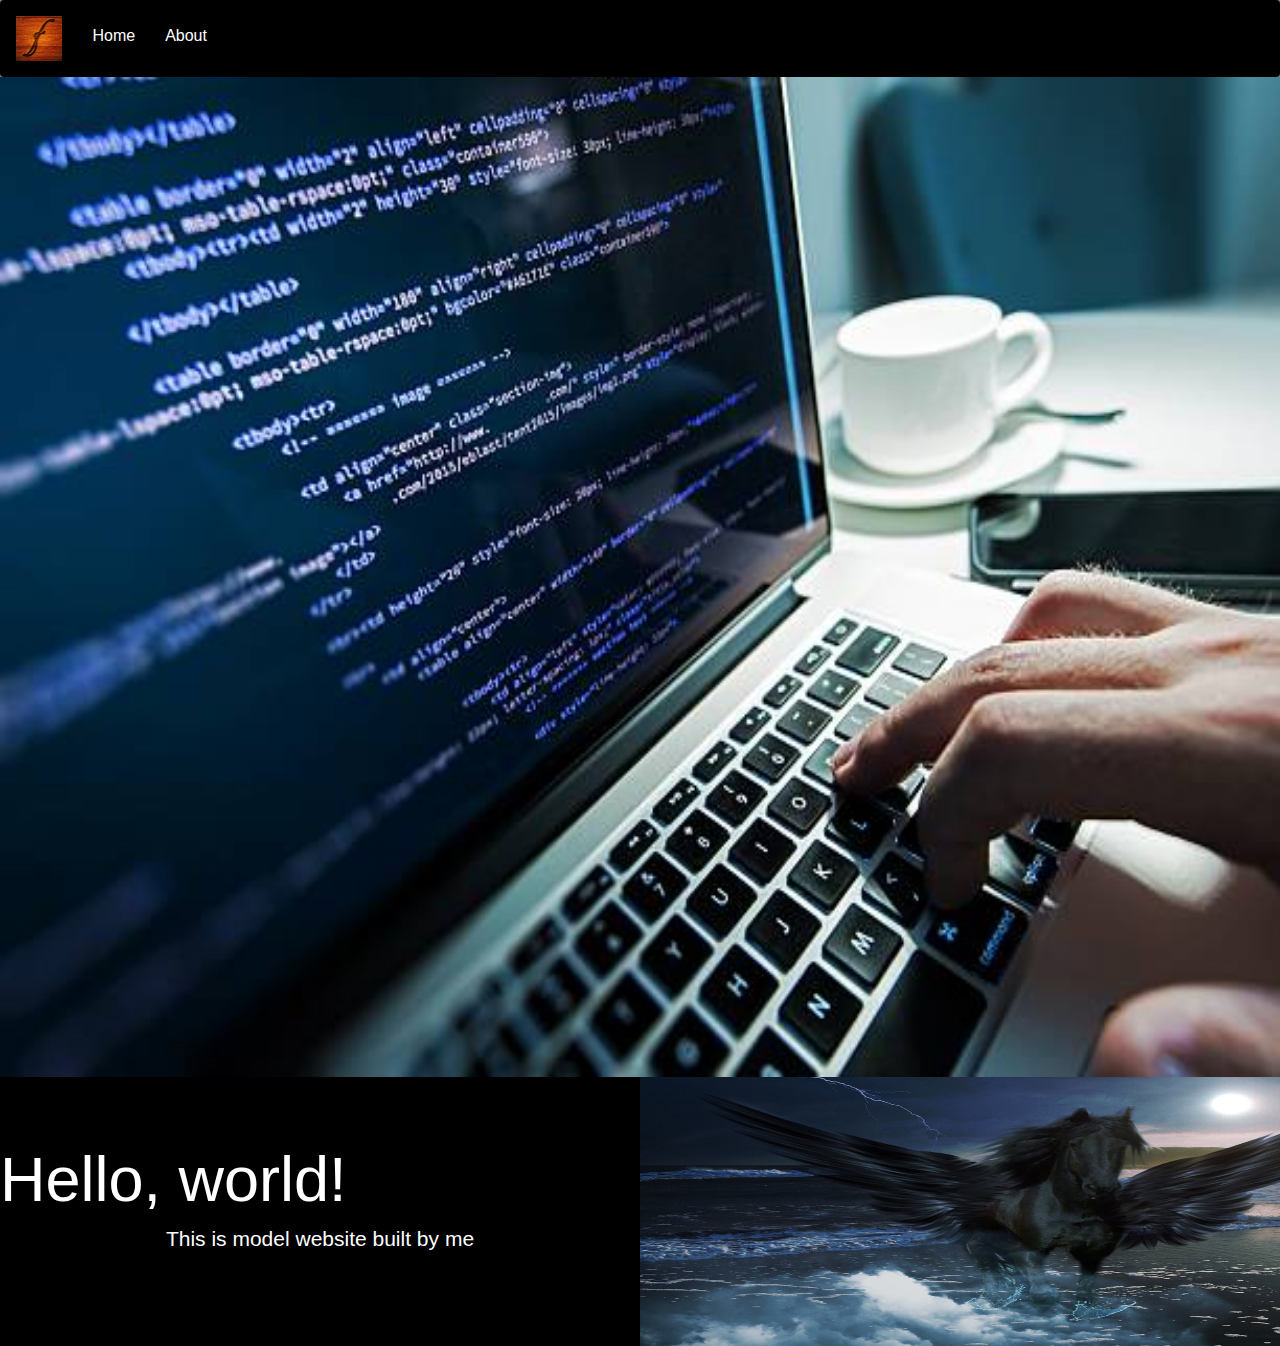
<file: index.html>
<!DOCTYPE html>
<html lang="en">
  <head>
    <meta charset="utf-8">
    <meta http-equiv="X-UA-Compatible" content="IE=edge">
    <meta name="viewport" content="width=device-width, initial-scale=1">
    <!-- The above 3 meta tags *must* come first in the head; any other head content must come *after* these tags -->
    <title>Model Website</title>
	

    <!-- Bootstrap -->
    <link href="css/bootstrap.min.css" rel="stylesheet">
    <link href="css/custom.css" rel="stylesheet">
	<!-- jQuery (necessary for Bootstrap's JavaScript plugins) -->
    <script src="https://ajax.googleapis.com/ajax/libs/jquery/1.12.4/jquery.min.js"></script>
    <!-- Include all compiled plugins (below), or include individual files as needed -->
    <script src="js/bootstrap.min.js"></script>
    <!-- HTML5 shim and Respond.js for IE8 support of HTML5 elements and media queries -->
    <!-- WARNING: Respond.js doesn't work if you view the page via file:// -->
    <!--[if lt IE 9]>
      <script src="https://oss.maxcdn.com/html5shiv/3.7.3/html5shiv.min.js"></script>
      <script src="https://oss.maxcdn.com/respond/1.4.2/respond.min.js"></script>
    <![endif]-->
  </head>
  <body style="background-color:grey">
       <nav class="navbar navbar-transparent">
  <div class="container-fluid">
    <!-- Brand and toggle get grouped for better mobile display -->
    <div class="navbar-header">
      <button type="button" class="navbar-toggle collapsed" data-toggle="collapse" data-target="#bs-example-navbar-collapse-1" aria-expanded="false">
        <span class="sr-only">Toggle navigation</span>
        <span class="icon-bar"></span>
        <span class="icon-bar"></span>
        <span class="icon-bar"></span>
      </button>
     <a href="index.html"><img src="logo crop.png"  class="navbar-brand"/></a>
	 
	 </div>

    <!-- Collect the nav links, forms, and other content for toggling -->
    <div class="collapse navbar-collapse" id="bs-example-navbar-collapse-1">
      <ul class="nav navbar-nav">
        <li><a href="index.html">Home</a></li>
        <li><a href="about.html">About</a></li>
      </ul>
    </div><!-- /.navbar-collapse -->
  </div><!-- /.container-fluid -->
  </nav>
      <image id="img" src="1.jpg" style="height:1000px"/>
	  <div class="row">
	  <div class="col-sm-6" id="left" style=" height=500px;">
	  <div class="jumbotron" style="background-color:black;">
	
  <h1>Hello, world!</h1>
  <p align="center">This is model website built by me</p>
	</div>
	</div>
	
	<div class="col-sm-6" id="right">
	 <image src="3.jpg" style="height:269px; width:770px;"/>
	</div>
	</div>
	
  </body>
</html>
</file>
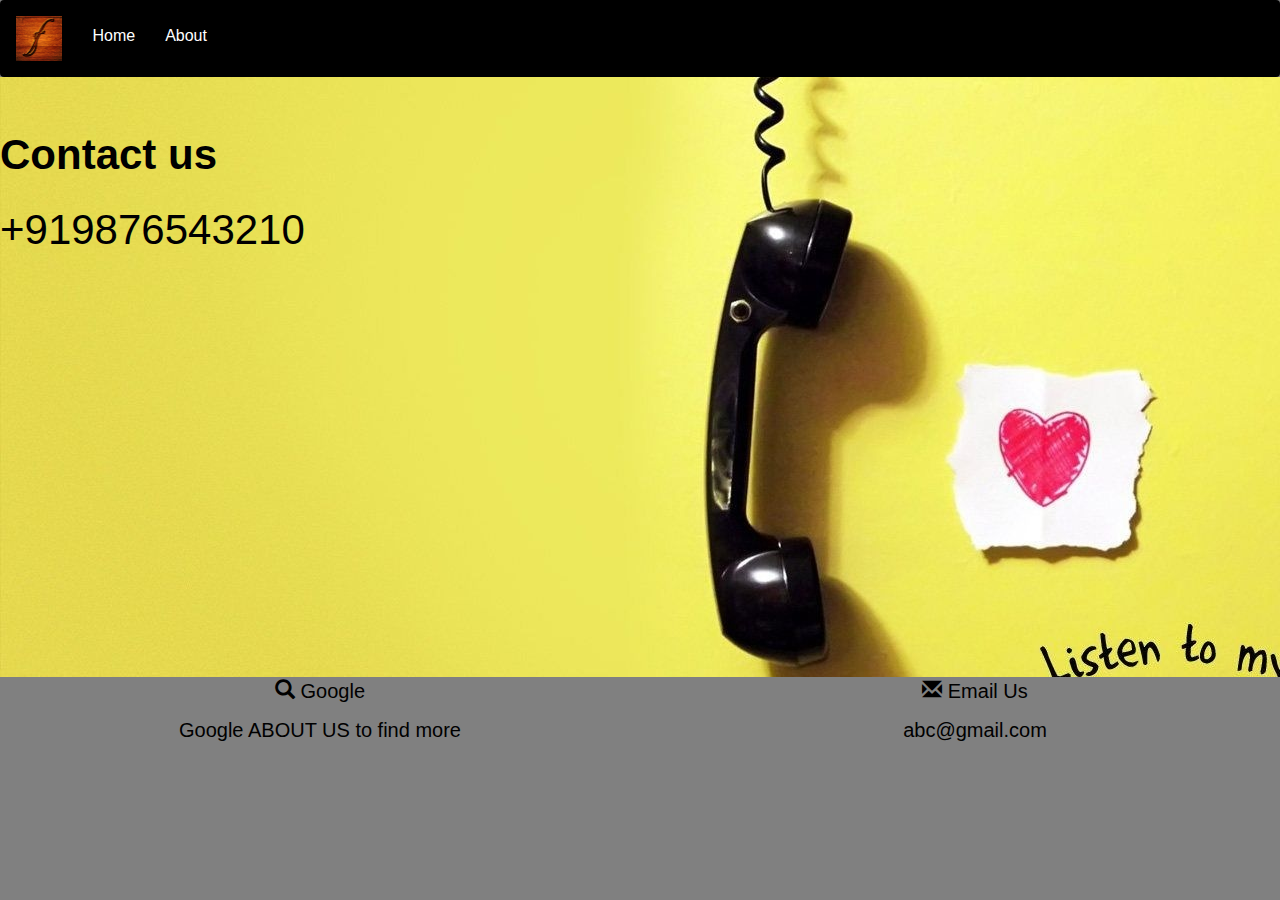
<file: about.html>
<!DOCTYPE html>
<html lang="en">
  <head>
    <meta charset="utf-8">
    <meta http-equiv="X-UA-Compatible" content="IE=edge">
    <meta name="viewport" content="width=device-width, initial-scale=1">
    <!-- The above 3 meta tags *must* come first in the head; any other head content must come *after* these tags -->
    <title>Model Website</title>
	 

    <!-- Bootstrap -->
    <link href="css/bootstrap.min.css" rel="stylesheet">
    <link href="css/custom1.css" rel="stylesheet">
	<!-- jQuery (necessary for Bootstrap's JavaScript plugins) -->
    <script src="https://ajax.googleapis.com/ajax/libs/jquery/1.12.4/jquery.min.js"></script>
    <!-- Include all compiled plugins (below), or include individual files as needed -->
    <script src="js/bootstrap.min.js"></script>
    <!-- HTML5 shim and Respond.js for IE8 support of HTML5 elements and media queries -->
    <!-- WARNING: Respond.js doesn't work if you view the page via file:// -->
    <!--[if lt IE 9]>
      <script src="https://oss.maxcdn.com/html5shiv/3.7.3/html5shiv.min.js"></script>
      <script src="https://oss.maxcdn.com/respond/1.4.2/respond.min.js"></script>
    <![endif]-->
	</head>
	<body style="background-color:gray">
	<nav class="navbar navbar-transparent">
  <div class="container-fluid">
    <!-- Brand and toggle get grouped for better mobile display -->
    <div class="navbar-header">
      <button type="button" class="navbar-toggle collapsed" data-toggle="collapse" data-target="#bs-example-navbar-collapse-1" aria-expanded="false">
        <span class="sr-only">Toggle navigation</span>
        <span class="icon-bar"></span>
        <span class="icon-bar"></span>
        <span class="icon-bar"></span>
      </button>
     <a href="index.html"><img src="logo crop.png" class="navbar-brand"/></a>
    </div>

    <!-- Collect the nav links, forms, and other content for toggling -->
    <div class="collapse navbar-collapse" id="bs-example-navbar-collapse-1">
      <ul class="nav navbar-nav">
        <li><a href="index.html">Home</a></li>
        <li><a href="about.html">About</a></li>
      </ul>
    </div><!-- /.navbar-collapse -->
  </div><!-- /.container-fluid -->
  </nav>
	<div class="jumbotron" style="background-image:url(4.jpg);height:600px;">
	<div class="continer">
  <p align="left"><strong>Contact us</strong></p>
  <p align="left">+919876543210</p>
 </div>
</div>
<div class="row"style="height:200px";>
<div class="col-sm-6" id="left">
<p align="center" style="color:black;font-size:20px;"> <span class="glyphicon glyphicon-search" aria-hidden="true"></span> Google </p>
	<p align="center" style="color:black;font-size:20px;">Google ABOUT US to find more  </p>
</div>
<div class="col-sm-6" id="left">
<p align="center" style="color:black;font-size:20px;"> <span class="glyphicon glyphicon-envelope" aria-hidden="true"></span> Email Us </p>
	<p align="center" style="color:black;font-size:20px;">abc@gmail.com </p>
 </div>
 </div>
</body>	
</html>
</file>
<file: css/custom.css>
.navbar-brand{
	height:75px
}
.navbar.navbar-transparent{
	background-color:#000000;
}
.navbar{
	margin-bottom:0px;
}
.navbar.navbar-transparent li a {
    color: white;
}
.navbar.navbar-transparent li a:hover{
	
    color: black;
}
.navbar-nav>li>a {
	    padding-top: 25px;
}
body{
	font-size: 16px;
	color:white;
}
#img
{
	bottom:6em;
	padding-top:0px;
	width:100%;
	
}
#left{
	padding-right:0px;
	
}
#right{
	padding-left:0px;
}
.jumbotron{
	padding-bottom:77px;
	margin-bottom:0px;
}
</file>
<file: css/custom1.css>
.navbar-brand{
	height:75px
}
.navbar.navbar-transparent{
	background-color:#000000;
}
.navbar{
	margin-bottom:0px;
}
.navbar.navbar-transparent li a {
    color: white;
}
.navbar.navbar-transparent li a:hover{
	
    color: black;
}
.navbar-nav>li>a {
	    padding-top: 25px;
}
body{
	font-size: 16px;
	color:white;
}
#img
{
	bottom:6em;
	padding-top:0px;
	width:100%;
	
}
#left{
	padding-right:0px;
}
#right{
	padding-left:0px;
}
.jumbotron{
	padding-bottom:77px;
	margin-bottom:0px;
}
.jumbotron p{
	font-size:42px;
}
.jumbotron{
	color:black;
}
</file>
